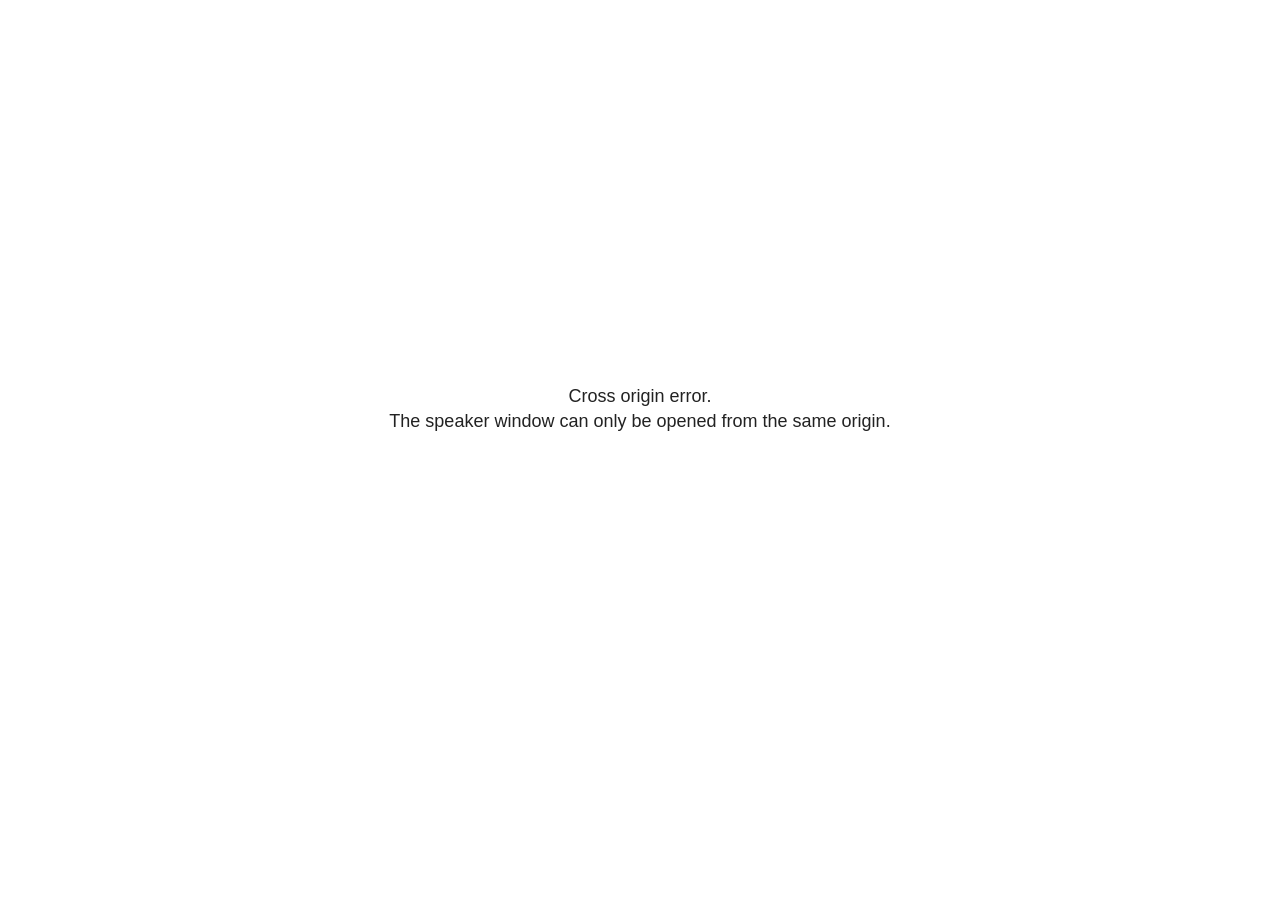
<file: reveal.js/plugin/notes/speaker-view.html>
<!--
	NOTE: You need to build the notes plugin after making changes to this file.
-->
<html lang="en">
	<head>
		<meta charset="utf-8">

		<title>reveal.js - Speaker View</title>

		<style>
			body {
				font-family: Helvetica;
				font-size: 18px;
			}

			#current-slide,
			#upcoming-slide,
			#speaker-controls {
				padding: 6px;
				box-sizing: border-box;
				-moz-box-sizing: border-box;
			}

			#current-slide iframe,
			#upcoming-slide iframe {
				width: 100%;
				height: 100%;
				border: 1px solid #ddd;
			}

			#current-slide .label,
			#upcoming-slide .label {
				position: absolute;
				top: 10px;
				left: 10px;
				z-index: 2;
			}

			#connection-status {
				position: absolute;
				top: 0;
				left: 0;
				width: 100%;
				height: 100%;
				z-index: 20;
				padding: 30% 20% 20% 20%;
				font-size: 18px;
				color: #222;
				background: #fff;
				text-align: center;
				box-sizing: border-box;
				line-height: 1.4;
			}

			.overlay-element {
				height: 34px;
				line-height: 34px;
				padding: 0 10px;
				text-shadow: none;
				background: rgba( 220, 220, 220, 0.8 );
				color: #222;
				font-size: 14px;
			}

			.overlay-element.interactive:hover {
				background: rgba( 220, 220, 220, 1 );
			}

			#current-slide {
				position: absolute;
				width: 60%;
				height: 100%;
				top: 0;
				left: 0;
				padding-right: 0;
			}

			#upcoming-slide {
				position: absolute;
				width: 40%;
				height: 40%;
				right: 0;
				top: 0;
			}

			/* Speaker controls */
			#speaker-controls {
				position: absolute;
				top: 40%;
				right: 0;
				width: 40%;
				height: 60%;
				overflow: auto;
				font-size: 18px;
			}

				.speaker-controls-time.hidden,
				.speaker-controls-notes.hidden {
					display: none;
				}

				.speaker-controls-time .label,
				.speaker-controls-pace .label,
				.speaker-controls-notes .label {
					text-transform: uppercase;
					font-weight: normal;
					font-size: 0.66em;
					color: #666;
					margin: 0;
				}

				.speaker-controls-time, .speaker-controls-pace {
					border-bottom: 1px solid rgba( 200, 200, 200, 0.5 );
					margin-bottom: 10px;
					padding: 10px 16px;
					padding-bottom: 20px;
					cursor: pointer;
				}

				.speaker-controls-time .reset-button {
					opacity: 0;
					float: right;
					color: #666;
					text-decoration: none;
				}
				.speaker-controls-time:hover .reset-button {
					opacity: 1;
				}

				.speaker-controls-time .timer,
				.speaker-controls-time .clock {
					width: 50%;
				}

				.speaker-controls-time .timer,
				.speaker-controls-time .clock,
				.speaker-controls-time .pacing .hours-value,
				.speaker-controls-time .pacing .minutes-value,
				.speaker-controls-time .pacing .seconds-value {
					font-size: 1.9em;
				}

				.speaker-controls-time .timer {
					float: left;
				}

				.speaker-controls-time .clock {
					float: right;
					text-align: right;
				}

				.speaker-controls-time span.mute {
					opacity: 0.3;
				}

				.speaker-controls-time .pacing-title {
					margin-top: 5px;
				}

				.speaker-controls-time .pacing.ahead {
					color: blue;
				}

				.speaker-controls-time .pacing.on-track {
					color: green;
				}

				.speaker-controls-time .pacing.behind {
					color: red;
				}

				.speaker-controls-notes {
					padding: 10px 16px;
				}

				.speaker-controls-notes .value {
					margin-top: 5px;
					line-height: 1.4;
					font-size: 1.2em;
				}

			/* Layout selector */
			#speaker-layout {
				position: absolute;
				top: 10px;
				right: 10px;
				color: #222;
				z-index: 10;
			}
				#speaker-layout select {
					position: absolute;
					width: 100%;
					height: 100%;
					top: 0;
					left: 0;
					border: 0;
					box-shadow: 0;
					cursor: pointer;
					opacity: 0;

					font-size: 1em;
					background-color: transparent;

					-moz-appearance: none;
					-webkit-appearance: none;
					-webkit-tap-highlight-color: rgba(0, 0, 0, 0);
				}

				#speaker-layout select:focus {
					outline: none;
					box-shadow: none;
				}

			.clear {
				clear: both;
			}

			/* Speaker layout: Wide */
			body[data-speaker-layout="wide"] #current-slide,
			body[data-speaker-layout="wide"] #upcoming-slide {
				width: 50%;
				height: 45%;
				padding: 6px;
			}

			body[data-speaker-layout="wide"] #current-slide {
				top: 0;
				left: 0;
			}

			body[data-speaker-layout="wide"] #upcoming-slide {
				top: 0;
				left: 50%;
			}

			body[data-speaker-layout="wide"] #speaker-controls {
				top: 45%;
				left: 0;
				width: 100%;
				height: 50%;
				font-size: 1.25em;
			}

			/* Speaker layout: Tall */
			body[data-speaker-layout="tall"] #current-slide,
			body[data-speaker-layout="tall"] #upcoming-slide {
				width: 45%;
				height: 50%;
				padding: 6px;
			}

			body[data-speaker-layout="tall"] #current-slide {
				top: 0;
				left: 0;
			}

			body[data-speaker-layout="tall"] #upcoming-slide {
				top: 50%;
				left: 0;
			}

			body[data-speaker-layout="tall"] #speaker-controls {
				padding-top: 40px;
				top: 0;
				left: 45%;
				width: 55%;
				height: 100%;
				font-size: 1.25em;
			}

			/* Speaker layout: Notes only */
			body[data-speaker-layout="notes-only"] #current-slide,
			body[data-speaker-layout="notes-only"] #upcoming-slide {
				display: none;
			}

			body[data-speaker-layout="notes-only"] #speaker-controls {
				padding-top: 40px;
				top: 0;
				left: 0;
				width: 100%;
				height: 100%;
				font-size: 1.25em;
			}

			@media screen and (max-width: 1080px) {
				body[data-speaker-layout="default"] #speaker-controls {
					font-size: 16px;
				}
			}

			@media screen and (max-width: 900px) {
				body[data-speaker-layout="default"] #speaker-controls {
					font-size: 14px;
				}
			}

			@media screen and (max-width: 800px) {
				body[data-speaker-layout="default"] #speaker-controls {
					font-size: 12px;
				}
			}

		</style>
	</head>

	<body>

		<div id="connection-status">Loading speaker view...</div>

		<div id="current-slide"></div>
		<div id="upcoming-slide"><span class="overlay-element label">Upcoming</span></div>
		<div id="speaker-controls">
			<div class="speaker-controls-time">
				<h4 class="label">Time <span class="reset-button">Click to Reset</span></h4>
				<div class="clock">
					<span class="clock-value">0:00 AM</span>
				</div>
				<div class="timer">
					<span class="hours-value">00</span><span class="minutes-value">:00</span><span class="seconds-value">:00</span>
				</div>
				<div class="clear"></div>

				<h4 class="label pacing-title" style="display: none">Pacing – Time to finish current slide</h4>
				<div class="pacing" style="display: none">
					<span class="hours-value">00</span><span class="minutes-value">:00</span><span class="seconds-value">:00</span>
				</div>
			</div>

			<div class="speaker-controls-notes hidden">
				<h4 class="label">Notes</h4>
				<div class="value"></div>
			</div>
		</div>
		<div id="speaker-layout" class="overlay-element interactive">
			<span class="speaker-layout-label"></span>
			<select class="speaker-layout-dropdown"></select>
		</div>

		<script>

			(function() {

				var notes,
					notesValue,
					currentState,
					currentSlide,
					upcomingSlide,
					layoutLabel,
					layoutDropdown,
					pendingCalls = {},
					lastRevealApiCallId = 0,
					connected = false

				var connectionStatus = document.querySelector( '#connection-status' );

				var SPEAKER_LAYOUTS = {
					'default': 'Default',
					'wide': 'Wide',
					'tall': 'Tall',
					'notes-only': 'Notes only'
				};

				setupLayout();

				let openerOrigin;

				try {
					openerOrigin = window.opener.location.origin;
				}
				catch ( error ) { console.warn( error ) }

				// In order to prevent XSS, the speaker view will only run if its
				// opener has the same origin as itself
				if( window.location.origin !== openerOrigin ) {
					connectionStatus.innerHTML = 'Cross origin error.<br>The speaker window can only be opened from the same origin.';
					return;
				}

				var connectionTimeout = setTimeout( function() {
					connectionStatus.innerHTML = 'Error connecting to main window.<br>Please try closing and reopening the speaker view.';
				}, 5000 );

				window.addEventListener( 'message', function( event ) {

					// Validate the origin of all messages to avoid parsing messages
					// that aren't meant for us. Ignore when running off file:// so
					// that the speaker view continues to work without a web server.
					if( window.location.origin !== event.origin && window.location.origin !== 'file://' ) {
						return
					}

					clearTimeout( connectionTimeout );
					connectionStatus.style.display = 'none';

					var data = JSON.parse( event.data );

					// The overview mode is only useful to the reveal.js instance
					// where navigation occurs so we don't sync it
					if( data.state ) delete data.state.overview;

					// Messages sent by the notes plugin inside of the main window
					if( data && data.namespace === 'reveal-notes' ) {
						if( data.type === 'connect' ) {
							handleConnectMessage( data );
						}
						else if( data.type === 'state' ) {
							handleStateMessage( data );
						}
						else if( data.type === 'return' ) {
							pendingCalls[data.callId](data.result);
							delete pendingCalls[data.callId];
						}
					}
					// Messages sent by the reveal.js inside of the current slide preview
					else if( data && data.namespace === 'reveal' ) {
						if( /ready/.test( data.eventName ) ) {
							// Send a message back to notify that the handshake is complete
							window.opener.postMessage( JSON.stringify({ namespace: 'reveal-notes', type: 'connected'} ), '*' );
						}
						else if( /slidechanged|fragmentshown|fragmenthidden|paused|resumed/.test( data.eventName ) && currentState !== JSON.stringify( data.state ) ) {

							dispatchStateToMainWindow( data.state );

						}
					}

				} );

				/**
				 * Updates the presentation in the main window to match the state
				 * of the presentation in the notes window.
				 */
				const dispatchStateToMainWindow = debounce(( state ) => {
					window.opener.postMessage( JSON.stringify({ method: 'setState', args: [ state ]} ), '*' );
				}, 500);

				/**
				 * Asynchronously calls the Reveal.js API of the main frame.
				 */
				function callRevealApi( methodName, methodArguments, callback ) {

					var callId = ++lastRevealApiCallId;
					pendingCalls[callId] = callback;
					window.opener.postMessage( JSON.stringify( {
						namespace: 'reveal-notes',
						type: 'call',
						callId: callId,
						methodName: methodName,
						arguments: methodArguments
					} ), '*' );

				}

				/**
				 * Called when the main window is trying to establish a
				 * connection.
				 */
				function handleConnectMessage( data ) {

					if( connected === false ) {
						connected = true;

						setupIframes( data );
						setupKeyboard();
						setupNotes();
						setupTimer();
						setupHeartbeat();
					}

				}

				/**
				 * Called when the main window sends an updated state.
				 */
				function handleStateMessage( data ) {

					// Store the most recently set state to avoid circular loops
					// applying the same state
					currentState = JSON.stringify( data.state );

					// No need for updating the notes in case of fragment changes
					if ( data.notes ) {
						notes.classList.remove( 'hidden' );
						notesValue.style.whiteSpace = data.whitespace;
						if( data.markdown ) {
							notesValue.innerHTML = marked( data.notes );
						}
						else {
							notesValue.innerHTML = data.notes;
						}
					}
					else {
						notes.classList.add( 'hidden' );
					}

					// Update the note slides
					currentSlide.contentWindow.postMessage( JSON.stringify({ method: 'setState', args: [ data.state ] }), '*' );
					upcomingSlide.contentWindow.postMessage( JSON.stringify({ method: 'setState', args: [ data.state ] }), '*' );
					upcomingSlide.contentWindow.postMessage( JSON.stringify({ method: 'next' }), '*' );

				}

				// Limit to max one state update per X ms
				handleStateMessage = debounce( handleStateMessage, 200 );

				/**
				 * Forward keyboard events to the current slide window.
				 * This enables keyboard events to work even if focus
				 * isn't set on the current slide iframe.
				 *
				 * Block F5 default handling, it reloads and disconnects
				 * the speaker notes window.
				 */
				function setupKeyboard() {

					document.addEventListener( 'keydown', function( event ) {
						if( event.keyCode === 116 || ( event.metaKey && event.keyCode === 82 ) ) {
							event.preventDefault();
							return false;
						}
						currentSlide.contentWindow.postMessage( JSON.stringify({ method: 'triggerKey', args: [ event.keyCode ] }), '*' );
					} );

				}

				/**
				 * Creates the preview iframes.
				 */
				function setupIframes( data ) {

					var params = [
						'receiver',
						'progress=false',
						'history=false',
						'transition=none',
						'autoSlide=0',
						'backgroundTransition=none'
					].join( '&' );

					var urlSeparator = /\?/.test(data.url) ? '&' : '?';
					var hash = '#/' + data.state.indexh + '/' + data.state.indexv;
					var currentURL = data.url + urlSeparator + params + '&scrollActivationWidth=false&postMessageEvents=true' + hash;
					var upcomingURL = data.url + urlSeparator + params + '&scrollActivationWidth=false&controls=false' + hash;

					currentSlide = document.createElement( 'iframe' );
					currentSlide.setAttribute( 'width', 1280 );
					currentSlide.setAttribute( 'height', 1024 );
					currentSlide.setAttribute( 'src', currentURL );
					document.querySelector( '#current-slide' ).appendChild( currentSlide );

					upcomingSlide = document.createElement( 'iframe' );
					upcomingSlide.setAttribute( 'width', 640 );
					upcomingSlide.setAttribute( 'height', 512 );
					upcomingSlide.setAttribute( 'src', upcomingURL );
					document.querySelector( '#upcoming-slide' ).appendChild( upcomingSlide );

				}

				/**
				 * Setup the notes UI.
				 */
				function setupNotes() {

					notes = document.querySelector( '.speaker-controls-notes' );
					notesValue = document.querySelector( '.speaker-controls-notes .value' );

				}

				/**
				 * We send out a heartbeat at all times to ensure we can
				 * reconnect with the main presentation window after reloads.
				 */
				function setupHeartbeat() {

					setInterval( () => {
						window.opener.postMessage( JSON.stringify({ namespace: 'reveal-notes', type: 'heartbeat'} ), '*' );
					}, 1000 );

				}

				function getTimings( callback ) {

					callRevealApi( 'getSlidesAttributes', [], function ( slideAttributes ) {
						callRevealApi( 'getConfig', [], function ( config ) {
							var totalTime = config.totalTime;
							var minTimePerSlide = config.minimumTimePerSlide || 0;
							var defaultTiming = config.defaultTiming;
							if ((defaultTiming == null) && (totalTime == null)) {
								callback(null);
								return;
							}
							// Setting totalTime overrides defaultTiming
							if (totalTime) {
								defaultTiming = 0;
							}
							var timings = [];
							for ( var i in slideAttributes ) {
								var slide = slideAttributes[ i ];
								var timing = defaultTiming;
								if( slide.hasOwnProperty( 'data-timing' )) {
									var t = slide[ 'data-timing' ];
									timing = parseInt(t);
									if( isNaN(timing) ) {
										console.warn("Could not parse timing '" + t + "' of slide " + i + "; using default of " + defaultTiming);
										timing = defaultTiming;
									}
								}
								timings.push(timing);
							}
							if ( totalTime ) {
								// After we've allocated time to individual slides, we summarize it and
								// subtract it from the total time
								var remainingTime = totalTime - timings.reduce( function(a, b) { return a + b; }, 0 );
								// The remaining time is divided by the number of slides that have 0 seconds
								// allocated at the moment, giving the average time-per-slide on the remaining slides
								var remainingSlides = (timings.filter( function(x) { return x == 0 }) ).length
								var timePerSlide = Math.round( remainingTime / remainingSlides, 0 )
								// And now we replace every zero-value timing with that average
								timings = timings.map( function(x) { return (x==0 ? timePerSlide : x) } );
							}
							var slidesUnderMinimum = timings.filter( function(x) { return (x < minTimePerSlide) } ).length
							if ( slidesUnderMinimum ) {
								message = "The pacing time for " + slidesUnderMinimum + " slide(s) is under the configured minimum of " + minTimePerSlide + " seconds. Check the data-timing attribute on individual slides, or consider increasing the totalTime or minimumTimePerSlide configuration options (or removing some slides).";
								alert(message);
							}
							callback( timings );
						} );
					} );

				}

				/**
				 * Return the number of seconds allocated for presenting
				 * all slides up to and including this one.
				 */
				function getTimeAllocated( timings, callback ) {

					callRevealApi( 'getSlidePastCount', [], function ( currentSlide ) {
						var allocated = 0;
						for (var i in timings.slice(0, currentSlide + 1)) {
							allocated += timings[i];
						}
						callback( allocated );
					} );

				}

				/**
				 * Create the timer and clock and start updating them
				 * at an interval.
				 */
				function setupTimer() {

					var start = new Date(),
					timeEl = document.querySelector( '.speaker-controls-time' ),
					clockEl = timeEl.querySelector( '.clock-value' ),
					hoursEl = timeEl.querySelector( '.hours-value' ),
					minutesEl = timeEl.querySelector( '.minutes-value' ),
					secondsEl = timeEl.querySelector( '.seconds-value' ),
					pacingTitleEl = timeEl.querySelector( '.pacing-title' ),
					pacingEl = timeEl.querySelector( '.pacing' ),
					pacingHoursEl = pacingEl.querySelector( '.hours-value' ),
					pacingMinutesEl = pacingEl.querySelector( '.minutes-value' ),
					pacingSecondsEl = pacingEl.querySelector( '.seconds-value' );

					var timings = null;
					getTimings( function ( _timings ) {

						timings = _timings;
						if (_timings !== null) {
							pacingTitleEl.style.removeProperty('display');
							pacingEl.style.removeProperty('display');
						}

						// Update once directly
						_updateTimer();

						// Then update every second
						setInterval( _updateTimer, 1000 );

					} );


					function _resetTimer() {

						if (timings == null) {
							start = new Date();
							_updateTimer();
						}
						else {
							// Reset timer to beginning of current slide
							getTimeAllocated( timings, function ( slideEndTimingSeconds ) {
								var slideEndTiming = slideEndTimingSeconds * 1000;
								callRevealApi( 'getSlidePastCount', [], function ( currentSlide ) {
									var currentSlideTiming = timings[currentSlide] * 1000;
									var previousSlidesTiming = slideEndTiming - currentSlideTiming;
									var now = new Date();
									start = new Date(now.getTime() - previousSlidesTiming);
									_updateTimer();
								} );
							} );
						}

					}

					timeEl.addEventListener( 'click', function() {
						_resetTimer();
						return false;
					} );

					function _displayTime( hrEl, minEl, secEl, time) {

						var sign = Math.sign(time) == -1 ? "-" : "";
						time = Math.abs(Math.round(time / 1000));
						var seconds = time % 60;
						var minutes = Math.floor( time / 60 ) % 60 ;
						var hours = Math.floor( time / ( 60 * 60 )) ;
						hrEl.innerHTML = sign + zeroPadInteger( hours );
						if (hours == 0) {
							hrEl.classList.add( 'mute' );
						}
						else {
							hrEl.classList.remove( 'mute' );
						}
						minEl.innerHTML = ':' + zeroPadInteger( minutes );
						if (hours == 0 && minutes == 0) {
							minEl.classList.add( 'mute' );
						}
						else {
							minEl.classList.remove( 'mute' );
						}
						secEl.innerHTML = ':' + zeroPadInteger( seconds );
					}

					function _updateTimer() {

						var diff, hours, minutes, seconds,
						now = new Date();

						diff = now.getTime() - start.getTime();

						clockEl.innerHTML = now.toLocaleTimeString( 'en-US', { hour12: true, hour: '2-digit', minute:'2-digit' } );
						_displayTime( hoursEl, minutesEl, secondsEl, diff );
						if (timings !== null) {
							_updatePacing(diff);
						}

					}

					function _updatePacing(diff) {

						getTimeAllocated( timings, function ( slideEndTimingSeconds ) {
							var slideEndTiming = slideEndTimingSeconds * 1000;

							callRevealApi( 'getSlidePastCount', [], function ( currentSlide ) {
								var currentSlideTiming = timings[currentSlide] * 1000;
								var timeLeftCurrentSlide = slideEndTiming - diff;
								if (timeLeftCurrentSlide < 0) {
									pacingEl.className = 'pacing behind';
								}
								else if (timeLeftCurrentSlide < currentSlideTiming) {
									pacingEl.className = 'pacing on-track';
								}
								else {
									pacingEl.className = 'pacing ahead';
								}
								_displayTime( pacingHoursEl, pacingMinutesEl, pacingSecondsEl, timeLeftCurrentSlide );
							} );
						} );
					}

				}

				/**
				 * Sets up the speaker view layout and layout selector.
				 */
				function setupLayout() {

					layoutDropdown = document.querySelector( '.speaker-layout-dropdown' );
					layoutLabel = document.querySelector( '.speaker-layout-label' );

					// Render the list of available layouts
					for( var id in SPEAKER_LAYOUTS ) {
						var option = document.createElement( 'option' );
						option.setAttribute( 'value', id );
						option.textContent = SPEAKER_LAYOUTS[ id ];
						layoutDropdown.appendChild( option );
					}

					// Monitor the dropdown for changes
					layoutDropdown.addEventListener( 'change', function( event ) {

						setLayout( layoutDropdown.value );

					}, false );

					// Restore any currently persisted layout
					setLayout( getLayout() );

				}

				/**
				 * Sets a new speaker view layout. The layout is persisted
				 * in local storage.
				 */
				function setLayout( value ) {

					var title = SPEAKER_LAYOUTS[ value ];

					layoutLabel.innerHTML = 'Layout' + ( title ? ( ': ' + title ) : '' );
					layoutDropdown.value = value;

					document.body.setAttribute( 'data-speaker-layout', value );

					// Persist locally
					if( supportsLocalStorage() ) {
						window.localStorage.setItem( 'reveal-speaker-layout', value );
					}

				}

				/**
				 * Returns the ID of the most recently set speaker layout
				 * or our default layout if none has been set.
				 */
				function getLayout() {

					if( supportsLocalStorage() ) {
						var layout = window.localStorage.getItem( 'reveal-speaker-layout' );
						if( layout ) {
							return layout;
						}
					}

					// Default to the first record in the layouts hash
					for( var id in SPEAKER_LAYOUTS ) {
						return id;
					}

				}

				function supportsLocalStorage() {

					try {
						localStorage.setItem('test', 'test');
						localStorage.removeItem('test');
						return true;
					}
					catch( e ) {
						return false;
					}

				}

				function zeroPadInteger( num ) {

					var str = '00' + parseInt( num );
					return str.substring( str.length - 2 );

				}

				/**
				 * Limits the frequency at which a function can be called.
				 */
				function debounce( fn, ms ) {

					var lastTime = 0,
						timeout;

					return function() {

						var args = arguments;
						var context = this;

						clearTimeout( timeout );

						var timeSinceLastCall = Date.now() - lastTime;
						if( timeSinceLastCall > ms ) {
							fn.apply( context, args );
							lastTime = Date.now();
						}
						else {
							timeout = setTimeout( function() {
								fn.apply( context, args );
								lastTime = Date.now();
							}, ms - timeSinceLastCall );
						}

					}

				}

			})();

		</script>
	</body>
</html>
</file>
